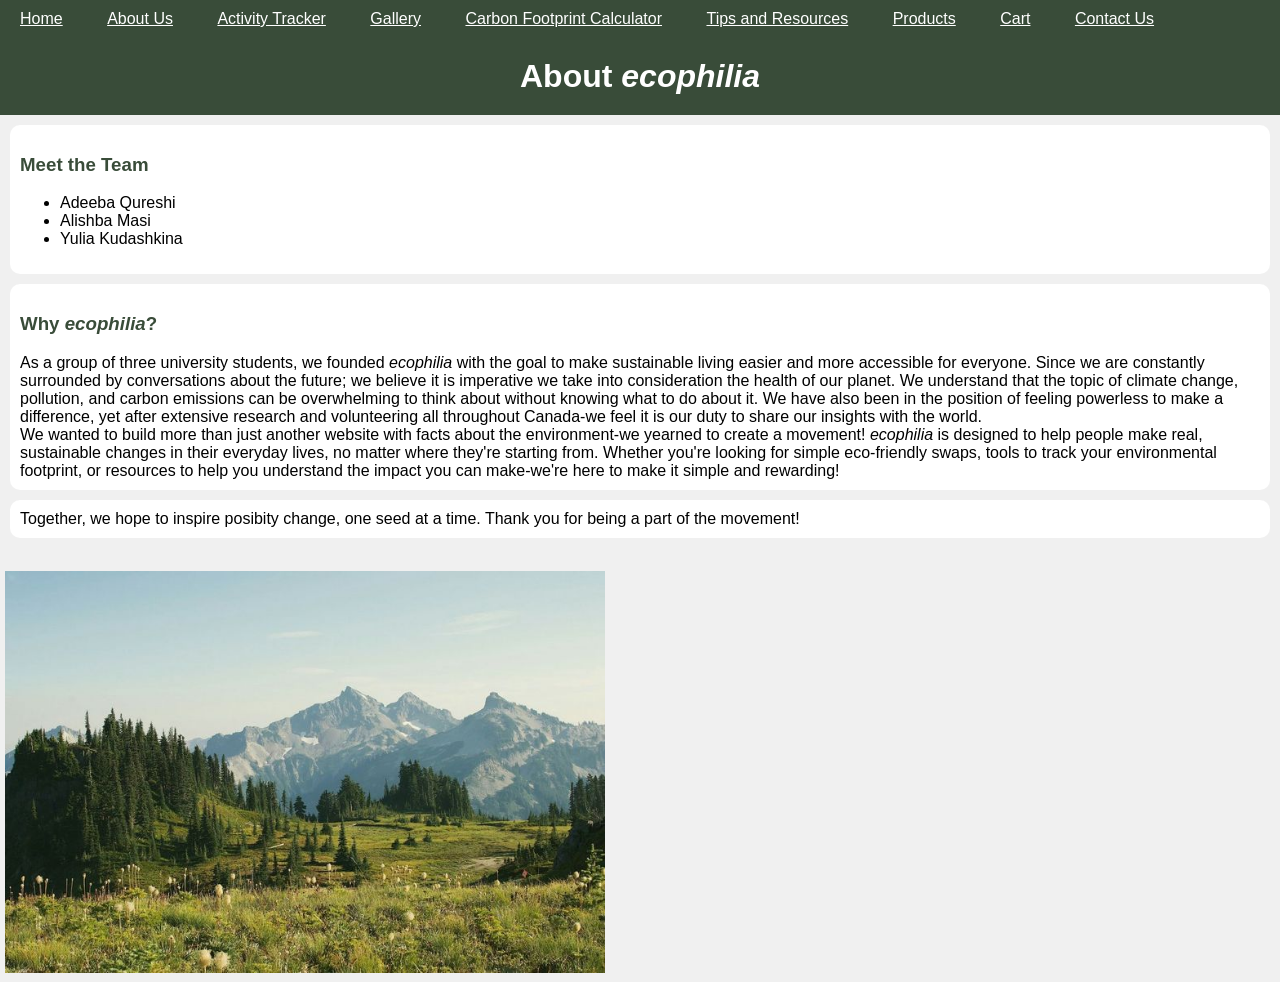
<file: about.html>
<!DOCTYPE html>

<html>
    <head>
        <link rel="stylesheet" href="styles.css">
        <title>About Us</title>
        <nav class="nav-bar">
            <a href="index.html">Home</a>&nbsp;
            <a href="about.html">About Us</a>&nbsp;
            <a href="activity_tracker.html">Activity Tracker</a>&nbsp;
            <a href="gallery.html">Gallery</a>&nbsp;
            <a href="carbonFootprintCalculator.html">Carbon Footprint Calculator</a>&nbsp;
            <a href="Tips and resousrses.html">Tips and Resources</a>&nbsp;
            <a href="products1.html">Products</a>&nbsp;
            <a href="shops cart.html">Cart</a>&nbsp;
            <a href="contact.html">Contact Us</a>
        </nav>
        <header class="page-header">
            <h1>About <em>ecophilia</em></h1>
        </header>
    </head>
    <body>

        <section>
            <h3>Meet the Team</h3>
            <ul>
                <li>Adeeba Qureshi</li>
                <li>Alishba Masi</li>
                <li>Yulia Kudashkina</li>
            </ul>
        </section>

        <section>
            <h3>Why <em>ecophilia</em>?</h3>
            <p>As a group of three university students, we founded <em>ecophilia</em> with the goal to make sustainable living easier 
                and more accessible for everyone. Since we are constantly surrounded by conversations about the future; we believe 
                it is imperative we take into consideration the health of our planet. We understand that the topic of climate change, 
                pollution, and carbon emissions can be overwhelming to think about without knowing what to do about it. We have also 
                been in the position of feeling powerless to make a difference, yet after extensive research and volunteering all 
                throughout Canada-we feel it is our duty to share our insights with the world.</p>
            
            <p>We wanted to build more than just another website with facts about the environment-we yearned to create a movement! 
                <em>ecophilia</em> is designed to help people make real, sustainable changes in their everyday lives, no matter where they're 
                starting from. Whether you're looking for simple eco-friendly swaps, tools to track your environmental footprint, or 
                resources to help you understand the impact you can make-we're here to make it simple and rewarding!</p>
        </section>

        <section>
            <p>Together, we hope to inspire posibity change, one seed at a time. Thank you for being a part of the movement!</p>
        </section><br>

        <img src="nature.jpg" alt="Beautiful Mountain Scenery" width="600">
    </body>

</html>
</file>
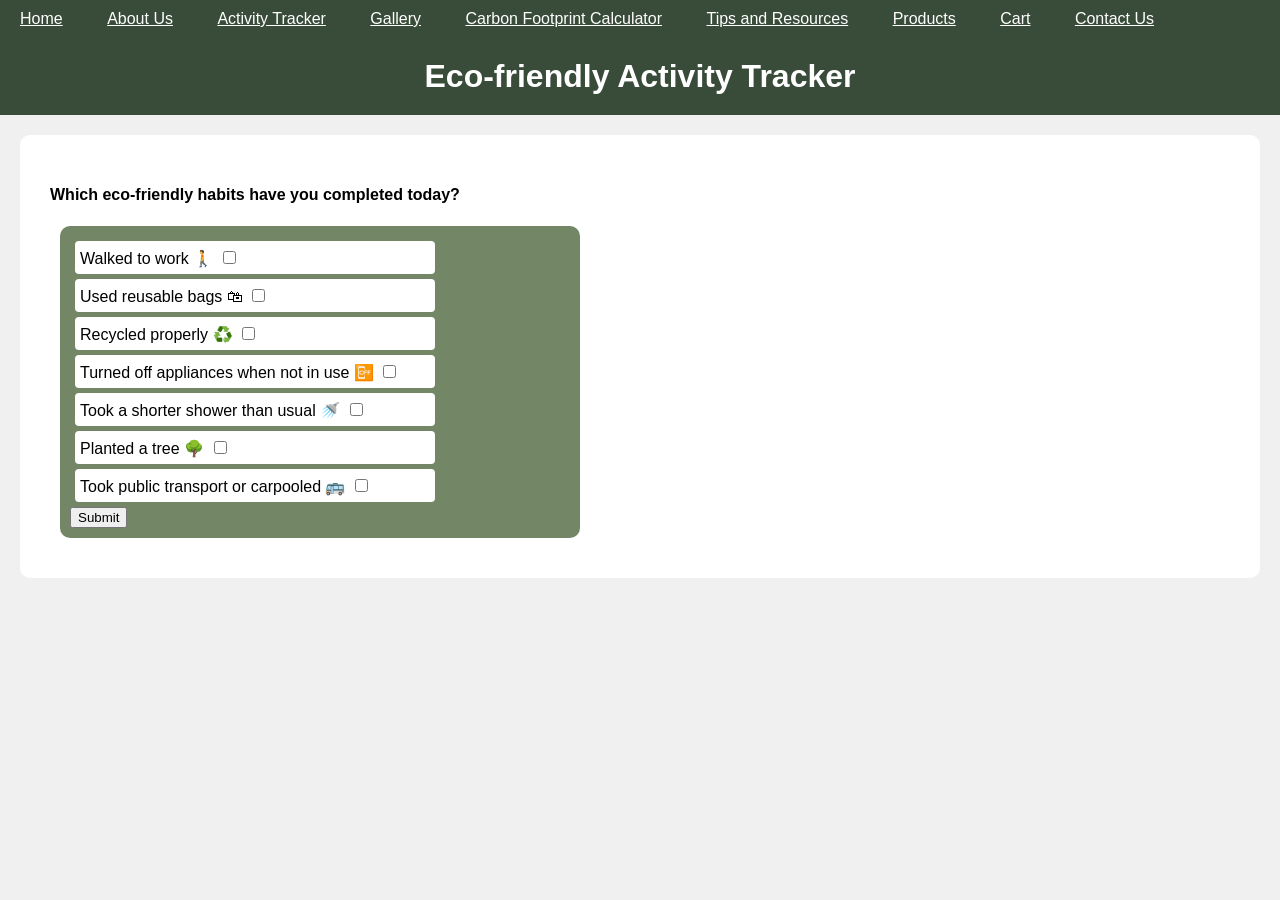
<file: activity_tracker.html>
<html lang="en">
    <head>
        <meta charset="UTF-8">
        <meta name="viewport" content="width=device-width, initial-scale=1.0">
        <link rel="stylesheet" href="styles.css">
        <title>Eco-friendly Activity Tracker</title>
        
    </head>

    <body>
        <nav class="nav-bar">
            <a href="index.html">Home</a>&nbsp;
            <a href="about.html">About Us</a>&nbsp;
            <a href="activity_tracker.html">Activity Tracker</a>&nbsp;
            <a href="gallery.html">Gallery</a>&nbsp;
            <a href="carbonFootprintCalculator.html">Carbon Footprint Calculator</a>&nbsp;
            <a href="Tips and resousrses.html">Tips and Resources</a>&nbsp;
            <a href="products1.html">Products</a>&nbsp;
            <a href="shops cart.html">Cart</a>&nbsp;
            <a href="contact.html">Contact Us</a>
        </nav>
        <header class="page-header">
            <h1>Eco-friendly Activity Tracker</h1>
        </header>
        <div class="container">
            <div class="form-container">
                <h4>Which eco-friendly habits have you completed today?</h4>
                <form class="activity-form">
                    <p>
                        <label for="walk">Walked to work 🚶</label>
                        <input type="checkbox" name="walk" id="walk">
                    </p>
                    <p>
                        <label for="bags">Used reusable bags 🛍</label>
                        <input type="checkbox" name="bags" id="bags">
                    </p>
                    <p>
                        <label for="recycle">Recycled properly ♻️</label>
                        <input type="checkbox" name="recycle" id="recycle">
                    </p>
                    <p>
                        <label for="turnOff">Turned off appliances when not in use 📴</label>
                        <input type="checkbox" name="turnOff" id="turnOff">
                    </p>
                    <p>
                        <label for="shower">Took a shorter shower than usual 🚿</label>
                        <input type="checkbox" name="shower" id="shower">
                    </p>
                    <p>
                        <label for="plant">Planted a tree 🌳</label>
                        <input type="checkbox" name="tree" id="tree">
                    </p>
                    <p>
                        <label for="transport">Took public transport or carpooled 🚌</label>
                        <input type="checkbox" name="transport" id="transport">
                    </p>
                    <button type="button" id="submit">Submit</button>
                </form>
            </div>
            <div id="tableContainer" class="table-container">
            </div>
        </div>

        <script src="tracker.js"></script>
    </body>

</html>
</file>
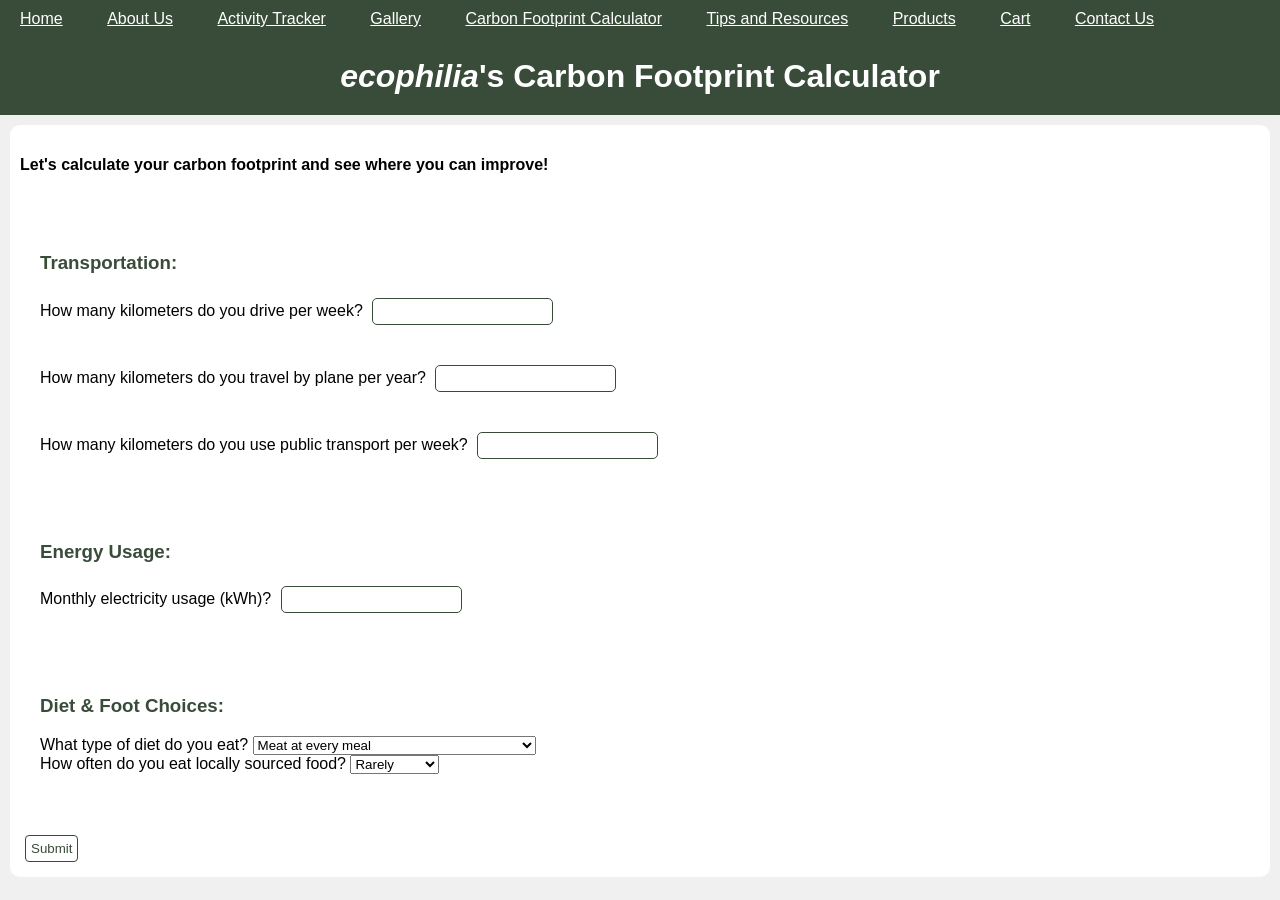
<file: carbonFootprintCalculator.html>
<!DOCTYPE html>
<html lang="en">
    <head>
        <link rel="stylesheet" href="styles.css">
        <title>Carbon Footprint Calculator</title>
        <nav class="nav-bar">
            <a href="index.html">Home</a>&nbsp;
            <a href="about.html">About Us</a>&nbsp;
            <a href="activity_tracker.html">Activity Tracker</a>&nbsp;
            <a href="gallery.html">Gallery</a>&nbsp;
            <a href="carbonFootprintCalculator.html">Carbon Footprint Calculator</a>&nbsp;
            <a href="Tips and resousrses.html">Tips and Resources</a>&nbsp;
            <a href="products1.html">Products</a>&nbsp;
            <a href="shops cart.html">Cart</a>&nbsp;
            <a href="contact.html">Contact Us</a>
        </nav>
        <header class="page-header">
            <h1><em>ecophilia</em>'s Carbon Footprint Calculator</h1>
        </header>
    </head>
    
    <body>
        <section>
        <h4>Let's calculate your carbon footprint and see where you can improve!</h4><br>

        <form action="carbonFootprintCalculator.html" method="post">
                
            <section>
                <h3>Transportation:</h3>
                <label for="drive">How many kilometers do you drive per week?</label>
                <input type="number" name="drive" id="drive"><br>                                    
            </section>
            <section>
                <label for="plane">How many kilometers do you travel by plane per year?</label>
                <input type="number" name="plane" id="plane"><br>
            </section>
            <section>
                <label for="public">How many kilometers do you use public transport per week?</label>
                <input type="number" name="public" id="public"><br>
            </section><br>
            
            <section>
                <h3>Energy Usage:</h3>
                <label for="electricity">Monthly electricity usage (kWh)?</label>
                <input type="number" name="electricity" id="electricity"><br>
            </section><br>

            <section>
                <h3>Diet & Foot Choices:</h3>
                <label for="diet">What type of diet do you eat?</label>
                <select name="diet" id="diet">
                    <option value="meat">Meat at every meal</option>
                    <option value="balanced">Balanced (plant-based & meat occasionally)</option>
                    <option value="vegetarian">Vegetarian</option>
                    <option value="pescatarian">Pescatarian</option>
                    <option value="vegan">Vegan</option>
                </select><br>

                <label for="local">How often do you eat locally sourced food?</label>
                <select name="local" id="local">
                    <option value="rarely">Rarely</option>
                    <option value="sometimes">Sometimes</option>
                    <option value="often">Often</option>
                    <option value="always">Always</option>
                </select><br>

            </section><br><br>

            <input type="submit">
        </form>
        </section>
        <script src="carbonFootprint.js"></script>
    </body>
</html>
</file>
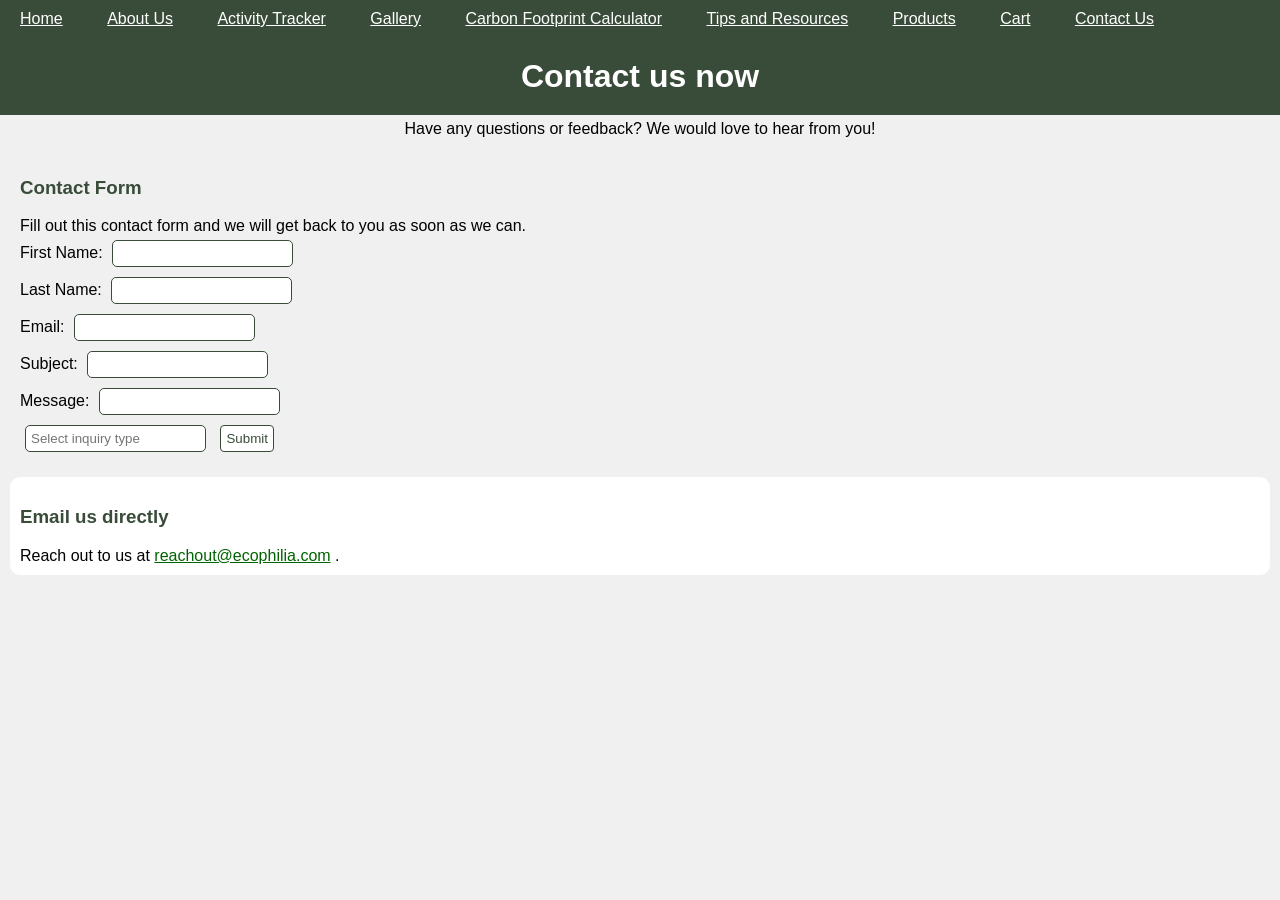
<file: contact.html>
<html lang="en">
    <head>
        <link rel="stylesheet" href="styles.css">
        <title>Contact Us</title>
    </head>

    
        <body>
            <nav class="nav-bar">
                <a href="index.html">Home</a>&nbsp;
                <a href="about.html">About Us</a>&nbsp;
                <a href="activity_tracker.html">Activity Tracker</a>&nbsp;
                <a href="gallery.html">Gallery</a>&nbsp;
                <a href="carbonFootprintCalculator.html">Carbon Footprint Calculator</a>&nbsp;
                <a href="Tips and resousrses.html">Tips and Resources</a>&nbsp;
                <a href="products1.html">Products</a>&nbsp;
                <a href="shops cart.html">Cart</a>&nbsp;
                <a href="contact.html">Contact Us</a>
            </nav>
            <header class="page-header">
                <h1>Contact us now</h1>
            </header>
            <p style="text-align: center; margin: 5px">Have any questions or feedback? We would love to hear from you!</p>
            <form class="contact-form">
                <h3>Contact Form</h3>
                <p>Fill out this contact form and we will get back to you as soon as we can.</p>
                <p>
                    <label for="firstName">First Name:</label>
                    <input type="text" name="firstName" id="firstName" required>
                </p>
                <p>
                    <label for="lastName">Last Name:</label>
                    <input type="text" name="lastName" id="lastName" required>
                </p>
                <p>
                    <label for="email">Email:</label>
                    <input type="text" name="email" id="email" required>
                </p>
                <p>
                    <label for="subject">Subject:</label>
                    <input type="text" name="subject" id="subject" required>
                </p>
                <p>
                    <label for="message">Message:</label>
                    <input type="text" name="message" id="message" required>
                </p>
                <input list="inquiry" placeholder="Select inquiry type">
                <datalist id="inquiry">
                    <option value="Customer Service">
                    <option value="General Question">
                    <option value="Technical Support">
                    <option value="Other">
                </datalist>

                <input type="submit">
            </form>
            <section>
                <h3>Email us directly</h3>
                <p>Reach out to us at 
                    <a href="mailto:reachout@ecophilia.com" target="_blank">reachout@ecophilia.com</a>
                    .
                </p>
            </section>
        </body>
    
    
</html>
</file>
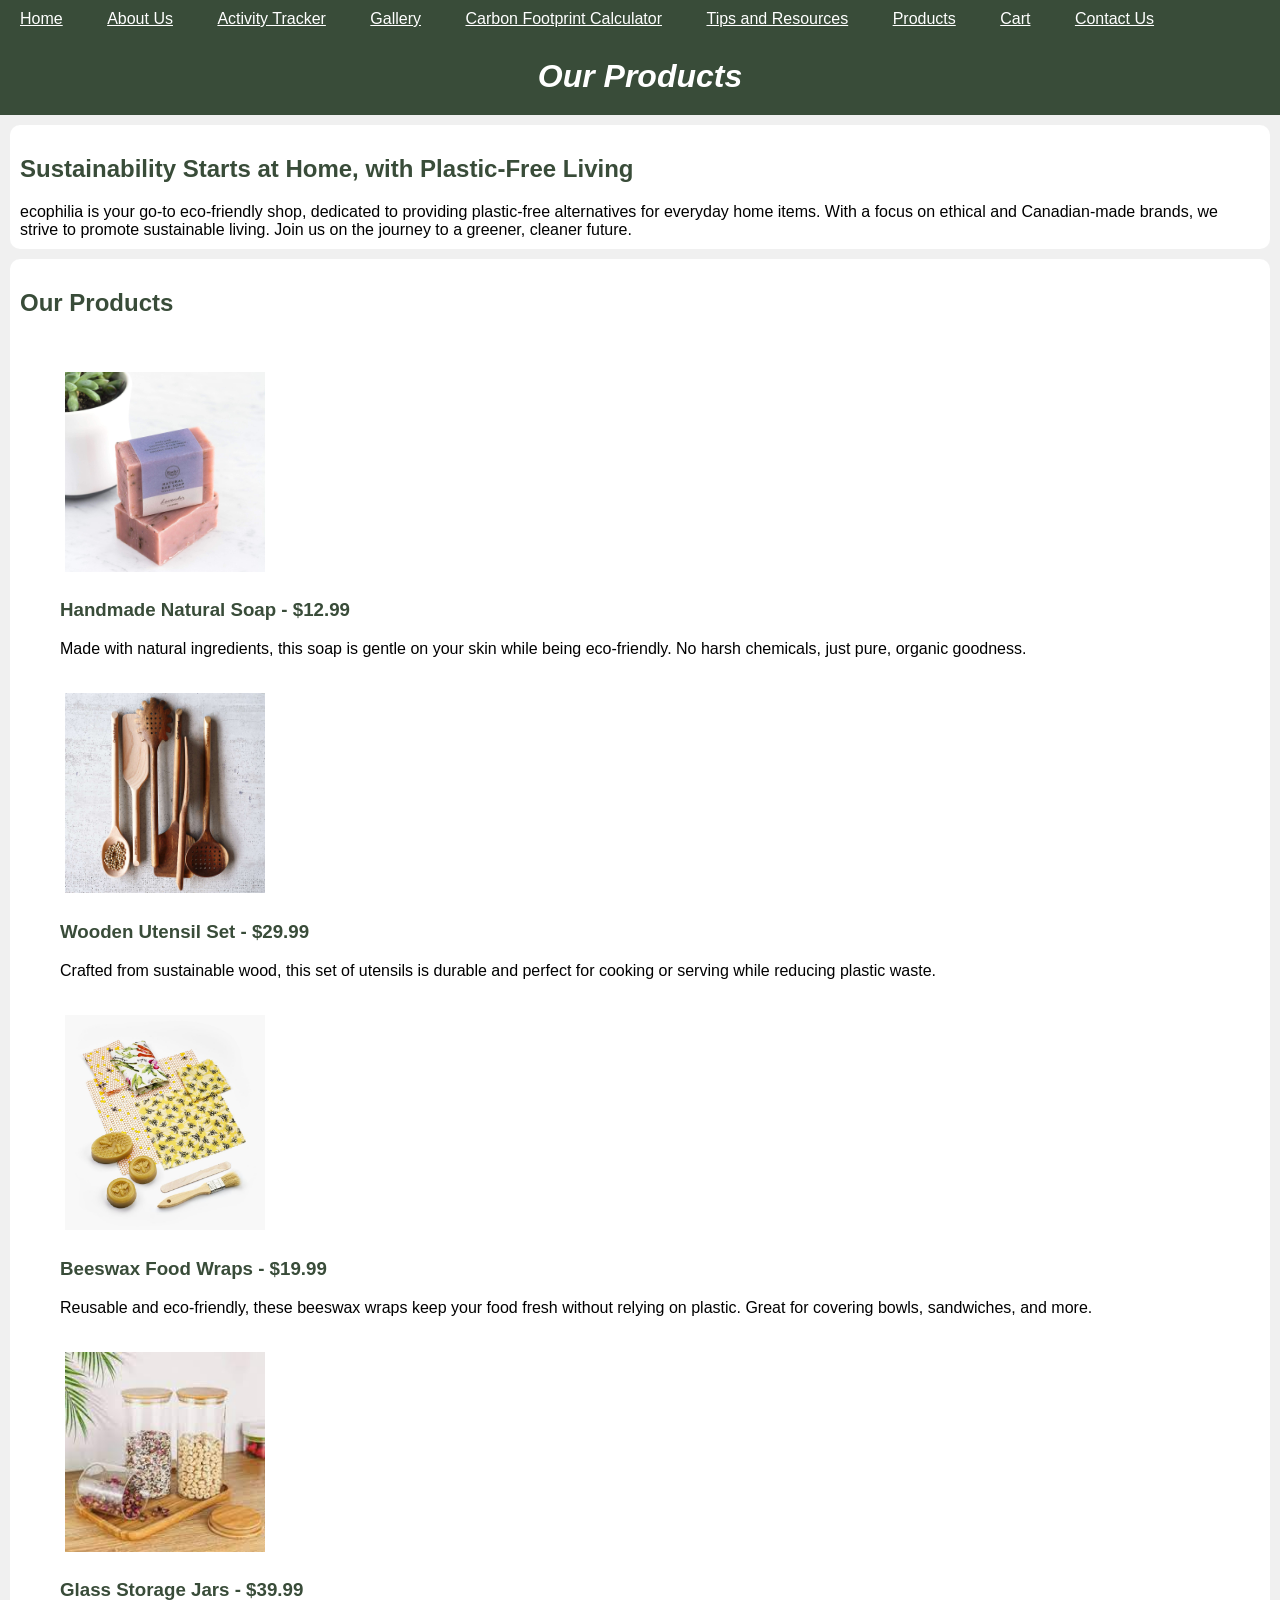
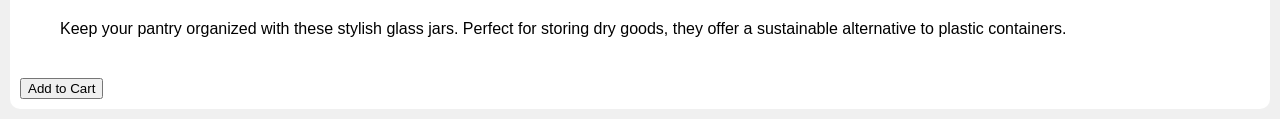
<file: products1.html>
<!DOCTYPE html>
<html lang="en">
<head>
    <meta charset="UTF-8">
    <title>Products</title>
    <link rel="stylesheet" href="styles.css">
</head>
<body>

        <nav class="nav-bar">
            <a href="index.html">Home</a>&nbsp;
            <a href="about.html">About Us</a>&nbsp;
            <a href="activity_tracker.html">Activity Tracker</a>&nbsp;
            <a href="gallery.html">Gallery</a>&nbsp;
            <a href="carbonFootprintCalculator.html">Carbon Footprint Calculator</a>&nbsp;
            <a href="Tips and resousrses.html">Tips and Resources</a>&nbsp;
            <a href="products1.html">Products</a>&nbsp;
            <a href="shops cart.html">Cart</a>&nbsp;
            <a href="contact.html">Contact Us</a>
        </nav>


    <header class="page-header">
        <h1><i>Our Products</i></h1>
    </header>


    <main class="main-content">
        <section class="section">
            <h2>Sustainability Starts at Home, with Plastic-Free Living</h2>
            <p>
                ecophilia is your go-to eco-friendly shop, dedicated to providing plastic-free alternatives for everyday home items. With a focus on ethical and Canadian-made brands, we strive to promote sustainable living. Join us on the journey to a greener, cleaner future.
            </p>
        </section>

        <section class="section">
            <h2>Our Products</h2>
            <div class="product-grid">
                <div>
                    <img src="soap.jpg" alt="Handmade natural soap" width="200">
                    <h3>Handmade Natural Soap - $12.99</h3>
                    <p>Made with natural ingredients, this soap is gentle on your skin while being eco-friendly. No harsh chemicals, just pure, organic goodness.</p>
                </div>

                <div>
                    <img src="spoons.jpg" alt="Set of wooden utensils" width="200">
                    <h3>Wooden Utensil Set - $29.99</h3>
                    <p>Crafted from sustainable wood, this set of utensils is durable and perfect for cooking or serving while reducing plastic waste.</p>
                </div>

                <div>
                    <img src="bees.jpg" alt="Beeswax food wraps" width="200">
                    <h3>Beeswax Food Wraps - $19.99</h3>
                    <p>Reusable and eco-friendly, these beeswax wraps keep your food fresh without relying on plastic. Great for covering bowls, sandwiches, and more.</p>
                </div>

                <div>
                    <img src="jars.jpg" alt="Glass storage jars" width="200">
                    <h3>Glass Storage Jars - $39.99</h3>
                    <p>Keep your pantry organized with these stylish glass jars. Perfect for storing dry goods, they offer a sustainable alternative to plastic containers.</p>
                </div>
            </div>

            <a href="shops cart.html">
                <button>Add to Cart</button>
            </a>
        </section>
    </main>
</body>
</html>
</file>
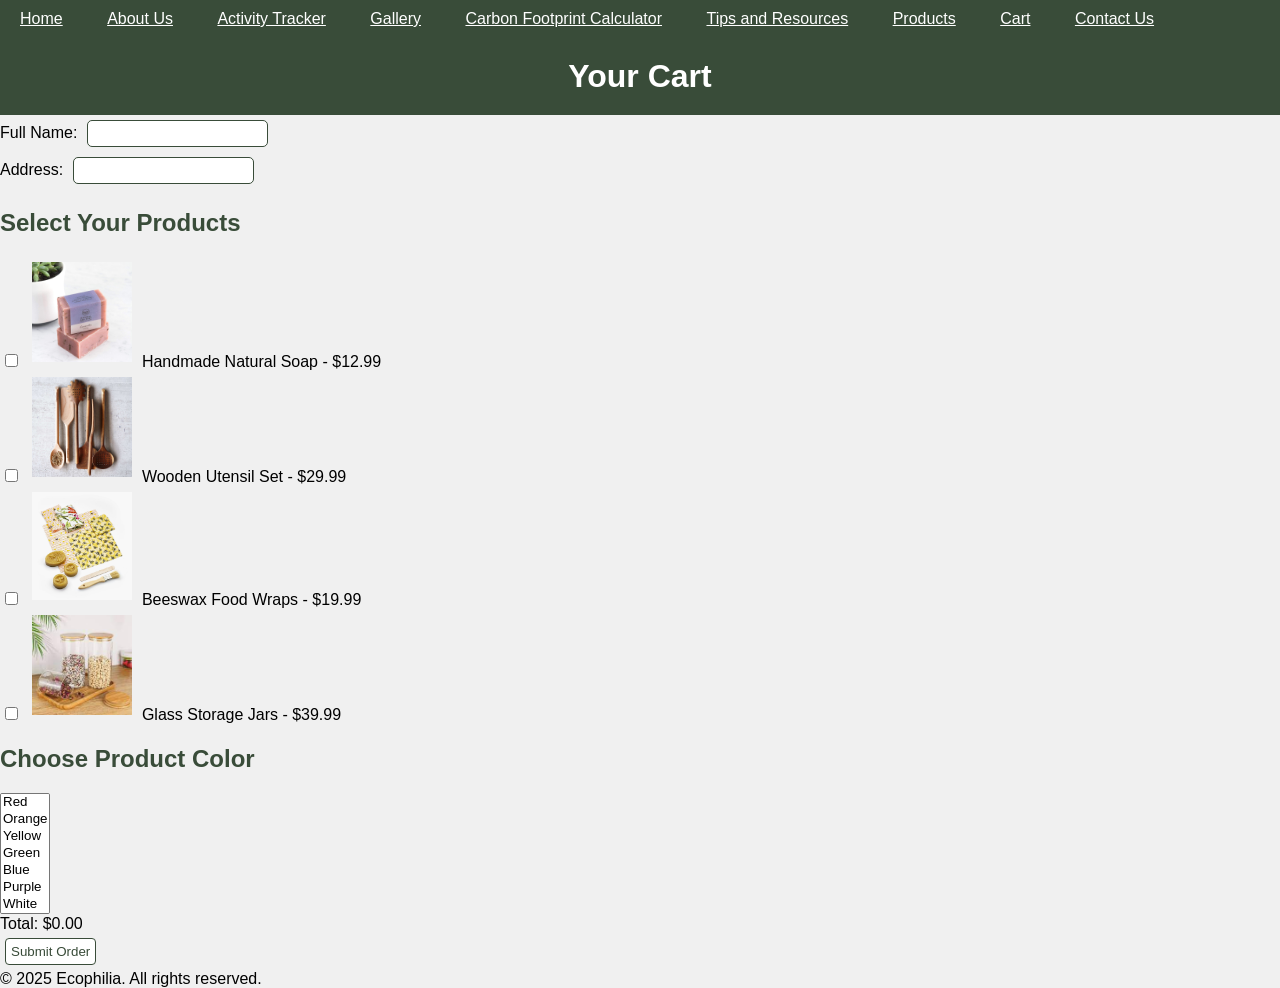
<file: shops cart.html>
<!DOCTYPE html>
<html lang="en">
<head>
    <meta charset="UTF-8">
    <title>Ecophilia - Your Cart</title>
    <link rel="stylesheet" href="styles.css"> 
</head>
<body>

        <nav class="nav-bar">
            <a href="index.html">Home</a>&nbsp;
            <a href="about.html">About Us</a>&nbsp;
            <a href="activity_tracker.html">Activity Tracker</a>&nbsp;
            <a href="gallery.html">Gallery</a>&nbsp;
            <a href="carbonFootprintCalculator.html">Carbon Footprint Calculator</a>&nbsp;
            <a href="Tips and resousrses.html">Tips and Resources</a>&nbsp;
            <a href="products1.html">Products</a>&nbsp;
            <a href="shops cart.html">Cart</a>&nbsp;
            <a href="contact.html">Contact Us</a>
        </nav>
    
    <header class="page-header">
        <h1>Your Cart</h1>
    </header>

    <main class="content">
        <form class="order-form" id="orderForm">
            <p class="form-item">
                <label for="name">Full Name:</label>
                <input type="text" name="name" id="name">
            </p>
            <p class="form-item">
                <label for="address">Address:</label>
                <input type="text" name="address" id="address">
            </p>
            
            <h2>Select Your Products</h2>
            <p class="form-item">
                <input type="checkbox" name="item1" id="item1" value="12.99">
                <label for="item1">
                    <img src="soap.jpg" alt="Handmade natural soap" width="100"> Handmade Natural Soap - $12.99
                </label>
            </p>
            <p class="form-item">
                <input type="checkbox" name="item2" id="item2" value="29.99">
                <label for="item2">
                    <img src="spoons.jpg" alt="Set of wooden utensils" width="100"> Wooden Utensil Set - $29.99
                </label>
            </p>
            <p class="form-item">
                <input type="checkbox" name="item3" id="item3" value="19.99">
                <label for="item3">
                    <img src="bees.jpg" alt="Beeswax food wraps" width="100"> Beeswax Food Wraps - $19.99
                </label>
            </p>
            <p class="form-item">
                <input type="checkbox" name="item4" id="item4" value="39.99">
                <label for="item4">
                    <img src="jars.jpg" alt="Glass storage jars" width="100"> Glass Storage Jars - $39.99
                </label>
            </p>

            <h2>Choose Product Color</h2>
            <select name="color" size="7" multiple>
                <option value="red">Red</option>
                <option value="orange">Orange</option>
                <option value="yellow">Yellow</option>
                <option value="green">Green</option>
                <option value="blue">Blue</option>
                <option value="purple">Purple</option>
                <option value="white">White</option>
                <option value="black">Black</option>
            </select>

            <p>
                <span>Total: </span><span id="totalAmount">$0.00</span>
            </p>

            <p>
                <input type="submit" value="Submit Order" class="submit-btn">
            </p>
        </form>
    </main>

    <footer class="footer">
        <p>&copy; 2025 Ecophilia. All rights reserved.</p>
    </footer>

    <script>
        document.getElementById('orderForm').addEventListener('change', function() {
            let total = 0;
            const checkboxes = document.querySelectorAll('input[type="checkbox"]:checked');
    
            for (let i = 0; i < checkboxes.length; i++) {
                total += parseFloat(checkboxes[i].value);
            }
    
            document.getElementById('totalAmount').textContent = `$${total.toFixed(2)}`;
        });
    
        document.getElementById('orderForm').addEventListener('submit', function(event) {
            event.preventDefault();
            alert('Order submitted! Total: ' + document.getElementById('totalAmount').textContent);
        });
    </script>
</body>
</html>
</file>
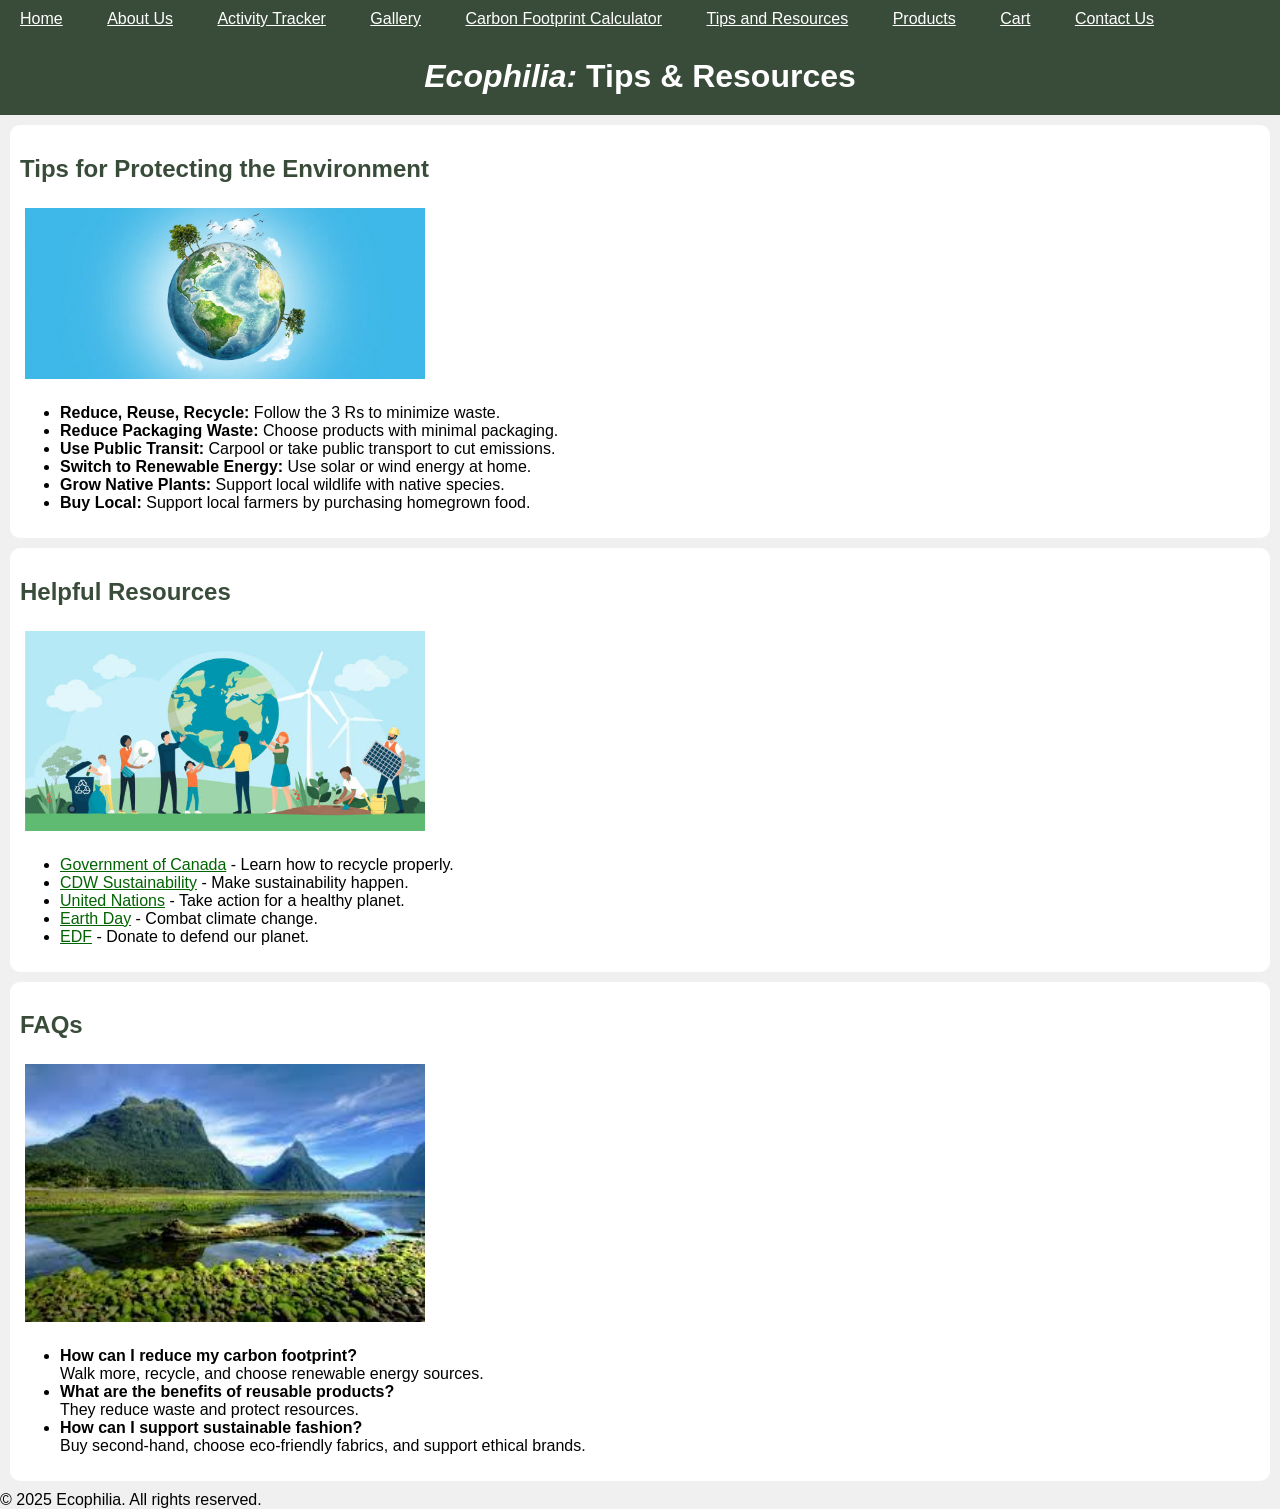
<file: Tips and resousrses.html>
<!DOCTYPE html>
<html lang="en">
<head>
    <meta charset="UTF-8">

    <title>Tips & Resources</title>
    <link rel="stylesheet" href="styles.css"> 
</head>
<body id="main-body">
    <nav class="nav-bar">
            <a href="index.html">Home</a>&nbsp;
            <a href="about.html">About Us</a>&nbsp;
            <a href="activity_tracker.html">Activity Tracker</a>&nbsp;
            <a href="gallery.html">Gallery</a>&nbsp;
            <a href="carbonFootprintCalculator.html">Carbon Footprint Calculator</a>&nbsp;
            <a href="Tips and resousrses.html">Tips and Resources</a>&nbsp;
            <a href="products1.html">Products</a>&nbsp;
            <a href="shops cart.html">Cart</a>&nbsp;
            <a href="contact.html">Contact Us</a>
    </nav>


    <header class="page-header">
        <h1><i>Ecophilia:</i> Tips & Resources</h1>
    </header>

    <main class="content">
        <section id="tips-section">
            <h2>Tips for Protecting the Environment</h2>
            <img src="blue.webp" alt="Useful tips" width="400">
            <ul>
                <li><strong>Reduce, Reuse, Recycle:</strong> Follow the 3 Rs to minimize waste.</li>
                <li><strong>Reduce Packaging Waste:</strong> Choose products with minimal packaging.</li>
                <li><strong>Use Public Transit:</strong> Carpool or take public transport to cut emissions.</li>
                <li><strong>Switch to Renewable Energy:</strong> Use solar or wind energy at home.</li>
                <li><strong>Grow Native Plants:</strong> Support local wildlife with native species.</li>
                <li><strong>Buy Local:</strong> Support local farmers by purchasing homegrown food.</li>
            </ul>
        </section>

        <section id="resources-section">
            <h2>Helpful Resources</h2>
            <img src="greem.jpg" alt="Ways to stay resourceful" width="400">
            <ul>
                <li><a href="https://www.canada.ca/en/environment-climate-change/services/managing-reducing-waste/overview.html" target="_blank">Government of Canada</a> - Learn how to recycle properly.</li>
                <li><a href="https://www.cdw.ca/content/cdwca/en/about/overview/sustainability.html" target="_blank">CDW Sustainability</a> - Make sustainability happen.</li>
                <li><a href="https://www.un.org/en/actnow/ten-actions" target="_blank">United Nations</a> - Take action for a healthy planet.</li>
                <li><a href="https://www.earthday.org" target="_blank">Earth Day</a> - Combat climate change.</li>
                <li><a href="https://www.edf.org/" target="_blank">EDF</a> - Donate to defend our planet.</li>
            </ul>
        </section>

        <section id="faqs-section">
            <h2>FAQs</h2>
            <img src="hett.jpg" alt="A person holding a reusable shopping bag" width="400">
            <ul>
                <li><strong>How can I reduce my carbon footprint?</strong><br>Walk more, recycle, and choose renewable energy sources.</li>
                <li><strong>What are the benefits of reusable products?</strong><br>They reduce waste and protect resources.</li>
                <li><strong>How can I support sustainable fashion?</strong><br>Buy second-hand, choose eco-friendly fabrics, and support ethical brands.</li>
            </ul>
        </section>
    </main>

    <footer class="footer">
        <p>&copy; 2025 Ecophilia. All rights reserved.</p>
    </footer>
</body>
</html>
</file>
<file: styles.css>
body {
    font-family: Helvetica, Sans-Serif;
    margin: 0;
    padding: 0;
    background-color: #f0f0f0;
}
.nav-bar {
    background: #394c39; 
    padding: 10px; 
    text-align: center;
    display: flex; 
    flex-wrap: wrap; 
    gap: 10px;
}

.nav-bar a { 
    color: white; 
    margin: 0 10px; 
}

.nav-bar a:hover { 
    color: gray; 
}

.page-header { 
    background: #394c39; 
    color: white; 
    padding: 20px; 
    text-align: center; 
}

.page-header > h1 { 
    margin: 0; 
    font-size: 2em; 
    font-weight: bold;
}

a {
    color: darkgreen;
}

a:hover {
    color: lightgreen;
}



h3, h2 {
    color: #394c39;
    font-weight: 600;
}

p {
    font-weight: 300;
    text-align: left;
    margin: 0;
}

input {
    margin: 5px;
    padding: 5px;
    border-radius: 5px;
    border: 1px solid #394c39;
}

input[type="submit"] {
    color: #394c39;
    background-color: white;
    border: 1px solid;
    border-radius: 4px;
}
.contact-form {
    margin: 10px;
    padding: 10px;
}

datalist {
    color: #394c39;
}

section, div {
    margin: 10px;
    padding: 10px;
    background-color: white;
    border-radius: 10px;
}

#upload {
    margin: 10px;
    padding: 10px;
    background-color: white;
    border-radius: 10px;
}

img {
    margin: 5px;
    position: relative;
}

img[alt="ecophilia logo"] {
    display: block;
    margin-left: auto;
    margin-right: auto;
    width: 50%;
}


.activity-form {
    margin: 10px;
    padding: 10px;
    background-color: #738665;
    border-radius: 10px;
    width: 100%;
    max-width: 500px;
}

.activity-form > p {
    background-color: white;
    border-radius: 4px;
    width: 350px;
    margin: 5px;
    padding: 5px;
}

table {
    margin: 10px;
    padding: 10px;
    background-color: #738665;
    border-radius: 10px;
    width: 100%;
    max-width: 500px;
}

th, td {
    background-color: white;
    border-radius: 4px;
    width: 350px;
    margin: 5px;
    padding: 5px;
}

th {
    background-color: #f2f2f2;
}


.container {
    display: flex;
    justify-content: space-between;
    margin: 20px;
    padding: 10px;
    background-color: white;
    border-radius: 10px;
    flex-wrap: wrap; 
    gap: 20px;
}


.form-container {
    flex: 1; 
    margin-right: 20px;
    min-width: 300px;
    max-width: 48%;
}

.table-container {
    flex: 1; 
    min-width: 300px;
    max-width: 48%;
    background-color: white;
    padding: 20px;
    border-radius: 10px;
    display: flex;
    flex-direction: column;
    justify-content: center;
    align-items: center;
}

@media (max-width: 768px) { 
    .nav-bar { 
        flex-direction: column; 
    } 

    .form-item label { 
        flex-direction: column; 
    } 
}
</file>
